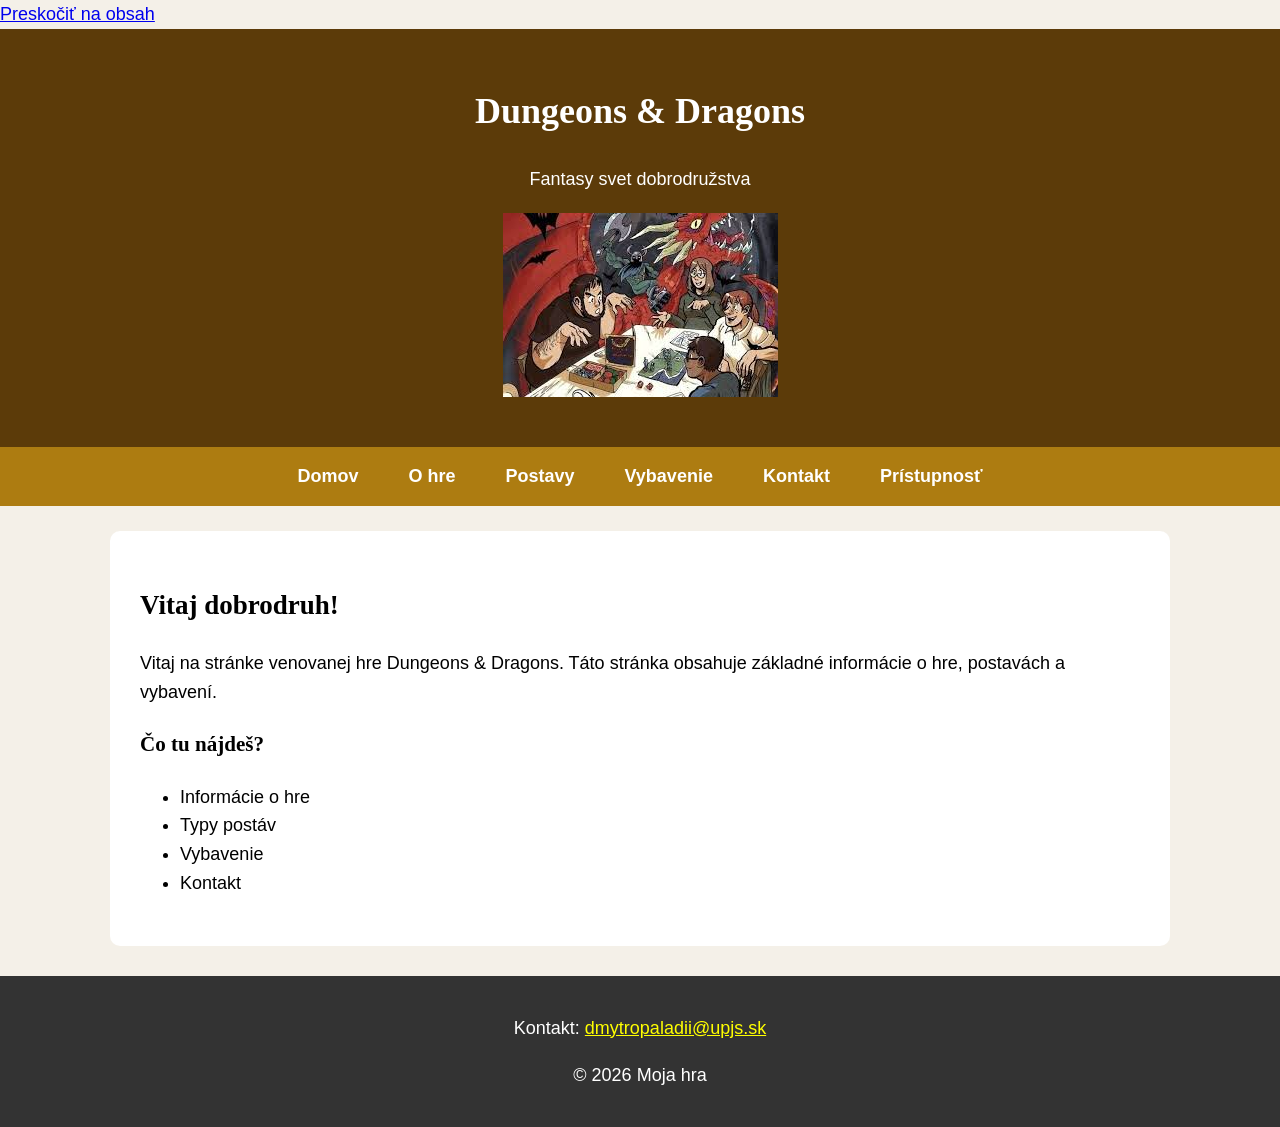
<file: index.html>
<!DOCTYPE html>
<html lang="sk">
<head>
<meta charset="UTF-8">
<meta name="viewport" content="width=device-width, initial-scale=1.0">
<title>D&D – Hlavná stránka</title>
<link rel="stylesheet" href="css/styly.css">
</head>

<body>

<a href="#main" class="skip-link">Preskočiť na obsah</a>

<header role="banner">
<h1>Dungeons & Dragons</h1>
<p>Fantasy svet dobrodružstva</p>

<img src="./dnd1.jpg" alt="Hráči Dungeons and Dragons pri stole">

</header>

<nav role="navigation" aria-label="Hlavná navigácia">
<ul>
<li><a href="index.html">Domov</a></li>
<li><a href="hra.html">O hre</a></li>
<li><a href="postavy.html">Postavy</a></li>
<li><a href="vybavenie.html">Vybavenie</a></li>
<li><a href="kontakt.html">Kontakt</a></li>
<li><a href="pristupnost.html">Prístupnosť</a></li>
</ul>
</nav>

<main id="main" role="main">

<h2>Vitaj dobrodruh!</h2>

<p>
Vitaj na stránke venovanej hre Dungeons & Dragons.
Táto stránka obsahuje základné informácie o hre,
postavách a vybavení.
</p>

<h3>Čo tu nájdeš?</h3>

<ul>
<li>Informácie o hre</li>
<li>Typy postáv</li>
<li>Vybavenie</li>
<li>Kontakt</li>
</ul>

</main>

<footer role="contentinfo">
<p>
Kontakt:
<a href="mailto:dmytropaladii@upjs.sk">
dmytropaladii@upjs.sk
</a>
</p>

<p>&copy; 2026 Moja hra</p>
</footer>

</body>
</html>
</file>
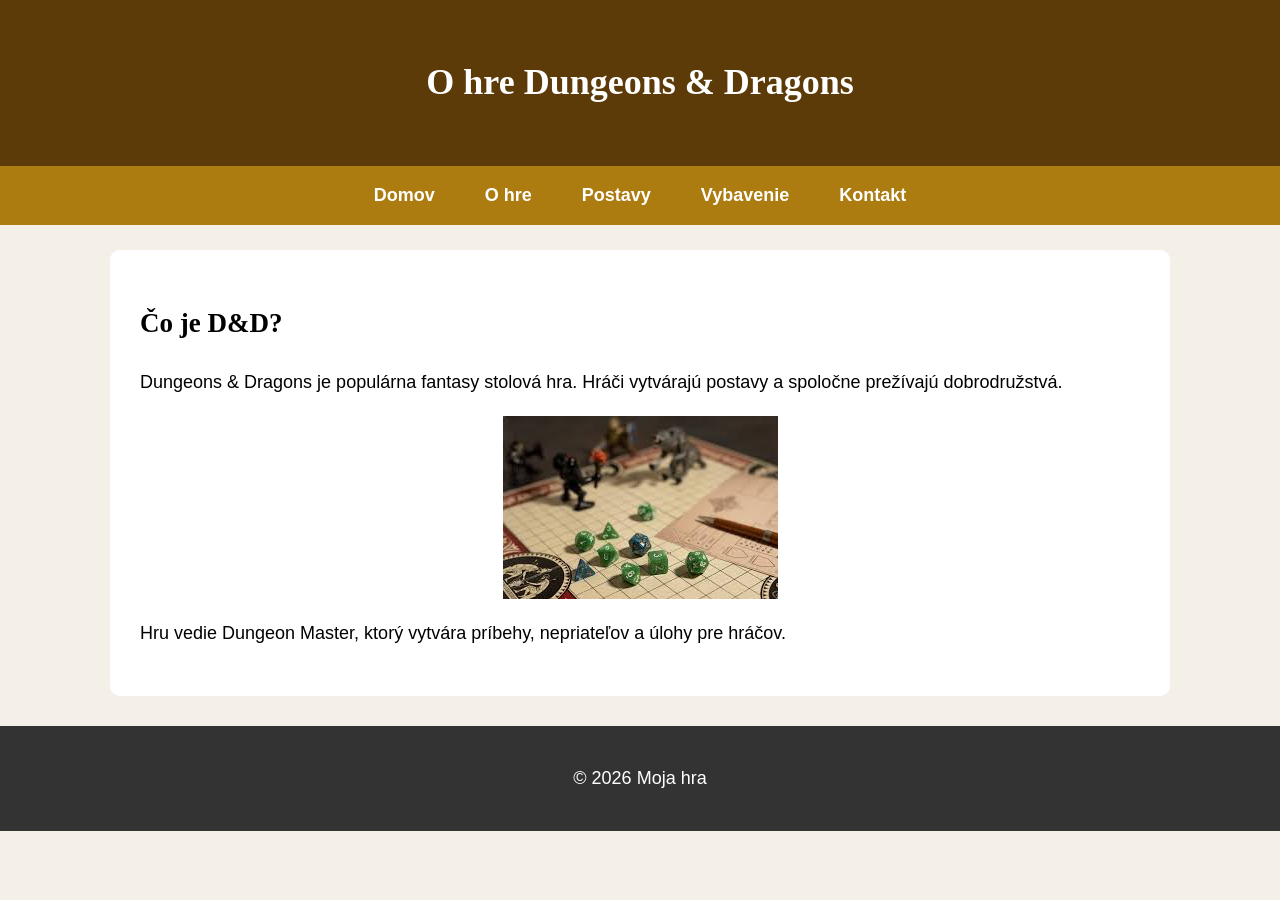
<file: hra.html>
<!DOCTYPE html>
<html lang="sk">
<head>
<meta charset="UTF-8">
<meta name="viewport" content="width=device-width, initial-scale=1.0">
<title>D&D – O hre</title>
<link rel="stylesheet" href="css/styly.css">
</head>

<body>

<header>
<h1>O hre Dungeons & Dragons</h1>
</header>

<nav>
<ul>
<li><a href="index.html">Domov</a></li>
<li><a href="hra.html">O hre</a></li>
<li><a href="postavy.html">Postavy</a></li>
<li><a href="vybavenie.html">Vybavenie</a></li>
<li><a href="kontakt.html">Kontakt</a></li>
</ul>
</nav>

<main>

<h2>Čo je D&D?</h2>

<p>
Dungeons & Dragons je populárna fantasy stolová hra.
Hráči vytvárajú postavy a spoločne prežívajú dobrodružstvá.
</p>

<img src="./dnd2.jpg" alt="Fantasy dobrodružstvo Dungeons and Dragons">
<p>
Hru vedie Dungeon Master, ktorý vytvára príbehy,
nepriateľov a úlohy pre hráčov.
</p>

</main>

<footer>
<p>&copy; 2026 Moja hra</p>
</footer>

</body>
</html>
</file>
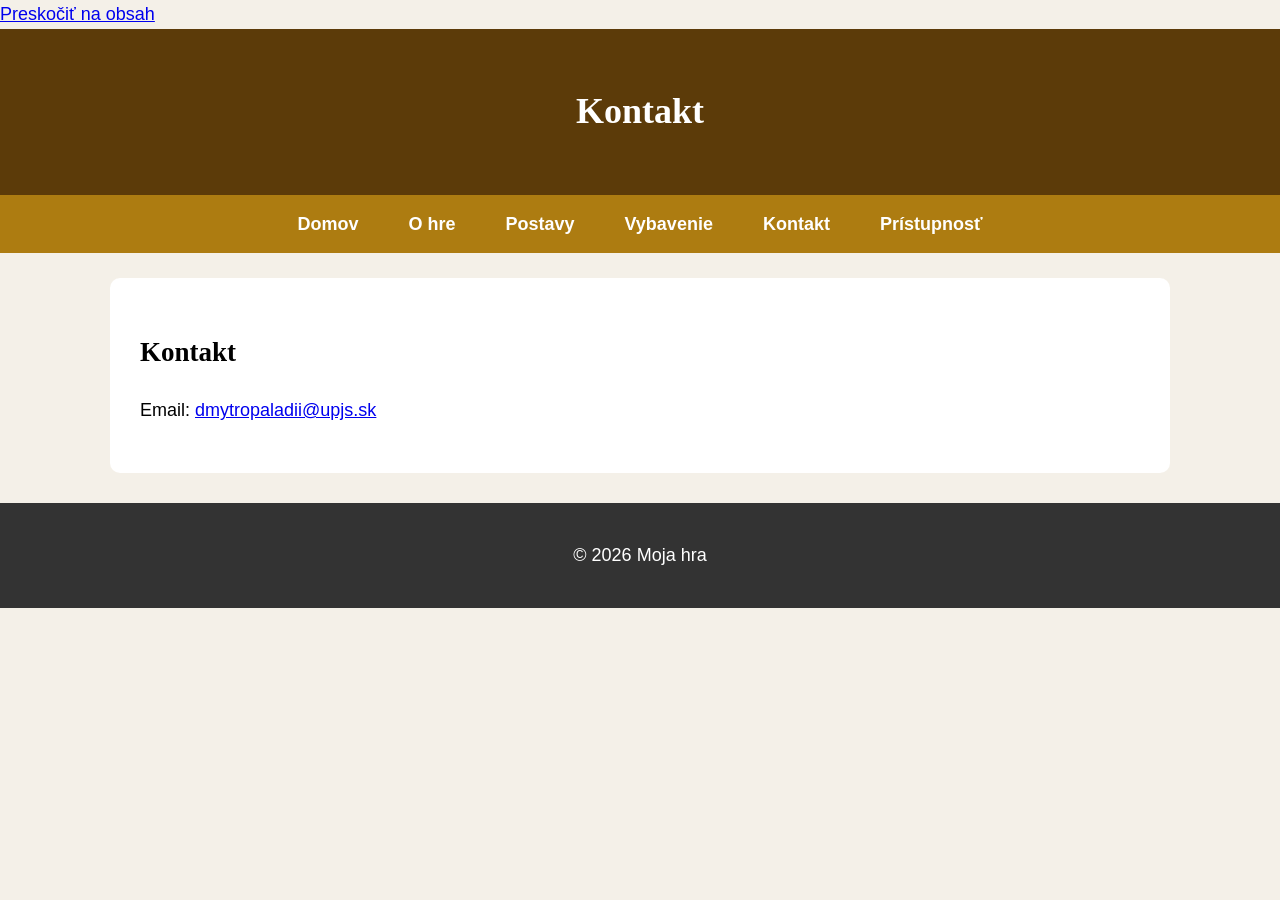
<file: kontakt.html>
<!DOCTYPE html>
<html lang="sk">
<head>
<meta charset="UTF-8">
<meta name="viewport" content="width=device-width, initial-scale=1.0">
<title>Kontakt</title>
<link rel="stylesheet" href="css/styly.css">
</head>

<body>

<a href="#main" class="skip-link">Preskočiť na obsah</a>

<header>
<h1>Kontakt</h1>
</header>

<nav aria-label="Hlavná navigácia">
<ul>
<li><a href="index.html">Domov</a></li>
<li><a href="hra.html">O hre</a></li>
<li><a href="postavy.html">Postavy</a></li>
<li><a href="vybavenie.html">Vybavenie</a></li>
<li><a href="kontakt.html">Kontakt</a></li>
<li><a href="pristupnost.html">Prístupnosť</a></li>
</ul>
</nav>

<main id="main">
<h2>Kontakt</h2>

<p>Email: 
<a href="mailto:dmytropaladii@upjs.sk">dmytropaladii@upjs.sk</a>
</p>

</main>

<footer>
<p>&copy; 2026 Moja hra</p>
</footer>

</body>
</html>
</file>
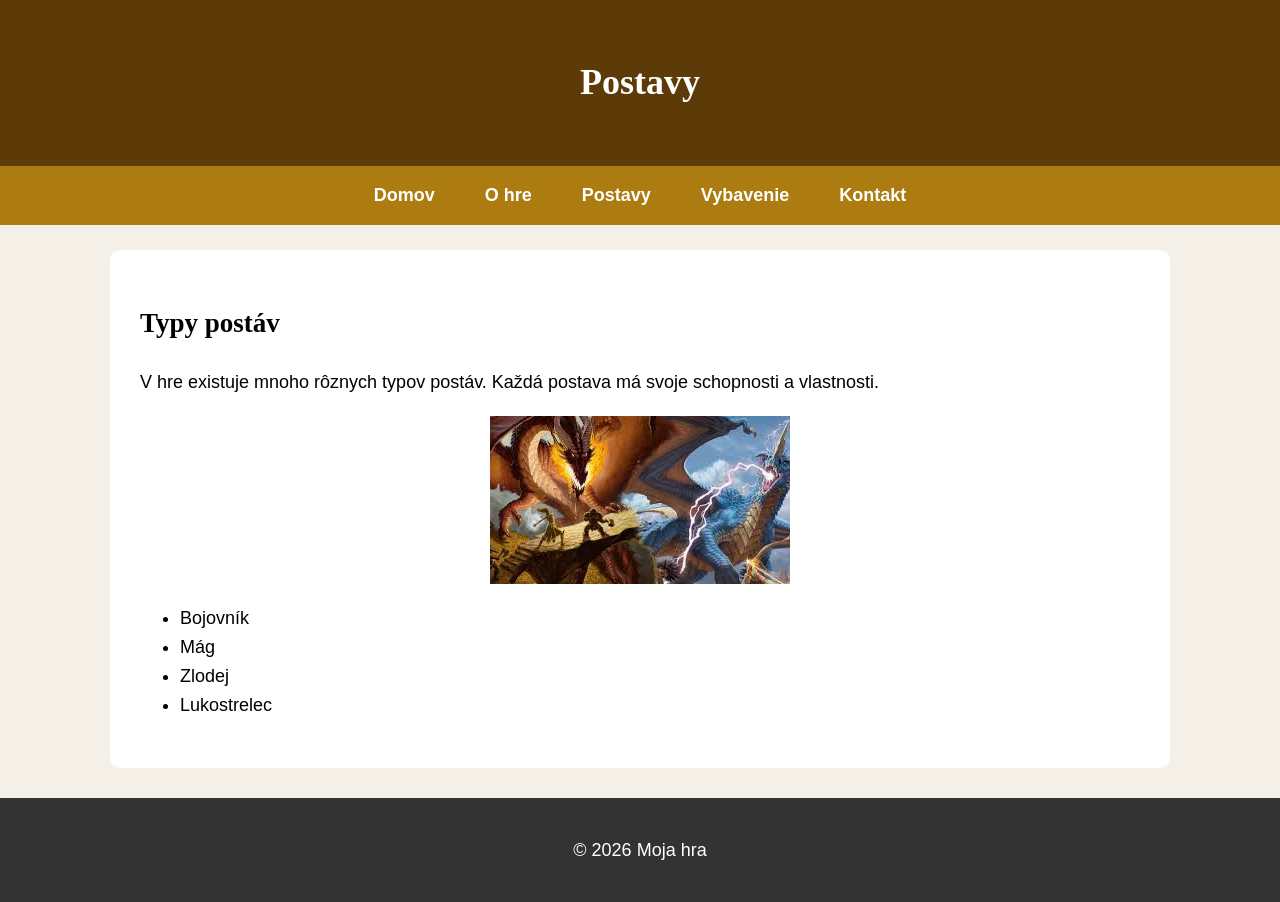
<file: postavy.html>
<!DOCTYPE html>
<html lang="sk">
<head>
<meta charset="UTF-8">
<meta name="viewport" content="width=device-width, initial-scale=1.0">
<title>D&D – Postavy</title>
<link rel="stylesheet" href="css/styly.css">
</head>

<body>

<header>
<h1>Postavy</h1>
</header>

<nav>
<ul>
<li><a href="index.html">Domov</a></li>
<li><a href="hra.html">O hre</a></li>
<li><a href="postavy.html">Postavy</a></li>
<li><a href="vybavenie.html">Vybavenie</a></li>
<li><a href="kontakt.html">Kontakt</a></li>
</ul>
</nav>

<main>

<h2>Typy postáv</h2>

<p>
V hre existuje mnoho rôznych typov postáv.
Každá postava má svoje schopnosti a vlastnosti.
</p>

<img src="./dnd3.jpg" alt="Fantasy draci v hre Dungeons and Dragons">
<ul>
<li>Bojovník</li>
<li>Mág</li>
<li>Zlodej</li>
<li>Lukostrelec</li>
</ul>

</main>

<footer>
<p>&copy; 2026 Moja hra</p>
</footer>

</body>
</html>
</file>
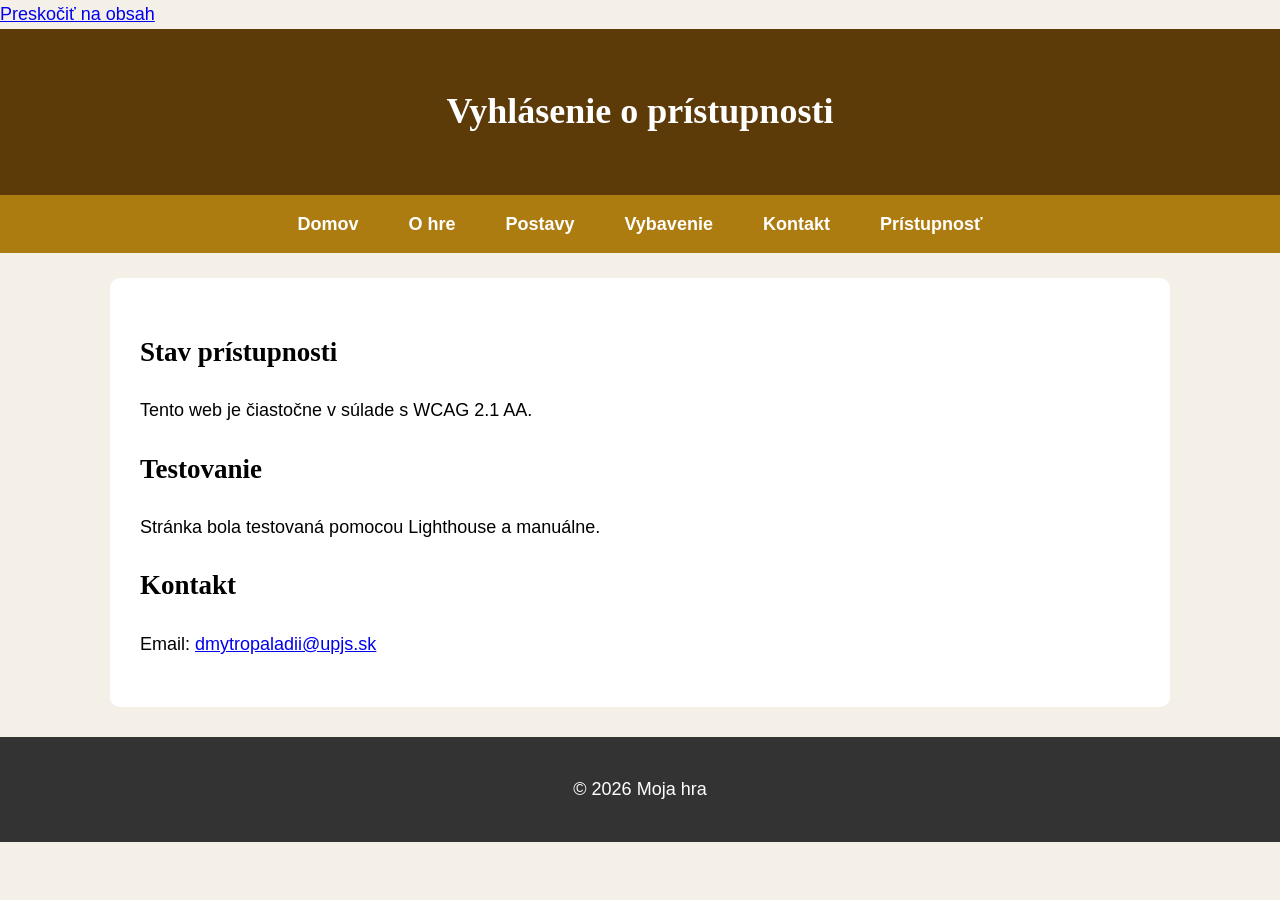
<file: pristupnost.html>
<!DOCTYPE html>
<html lang="sk">
<head>
<meta charset="UTF-8">
<meta name="viewport" content="width=device-width, initial-scale=1.0">
<title>Prístupnosť</title>
<link rel="stylesheet" href="css/styly.css">
</head>

<body>

<a href="#main" class="skip-link">Preskočiť na obsah</a>

<header>
<h1>Vyhlásenie o prístupnosti</h1>
</header>

<nav aria-label="Hlavná navigácia">
<ul>
<li><a href="index.html">Domov</a></li>
<li><a href="hra.html">O hre</a></li>
<li><a href="postavy.html">Postavy</a></li>
<li><a href="vybavenie.html">Vybavenie</a></li>
<li><a href="kontakt.html">Kontakt</a></li>
<li><a href="pristupnost.html">Prístupnosť</a></li>
</ul>
</nav>

<main id="main">

<h2>Stav prístupnosti</h2>
<p>Tento web je čiastočne v súlade s WCAG 2.1 AA.</p>

<h2>Testovanie</h2>
<p>Stránka bola testovaná pomocou Lighthouse a manuálne.</p>

<h2>Kontakt</h2>
<p>Email: 
<a href="mailto:dmytropaladii@upjs.sk">dmytropaladii@upjs.sk</a>
</p>

</main>

<footer>
<p>&copy; 2026 Moja hra</p>
</footer>

</body>
</html>
</file>
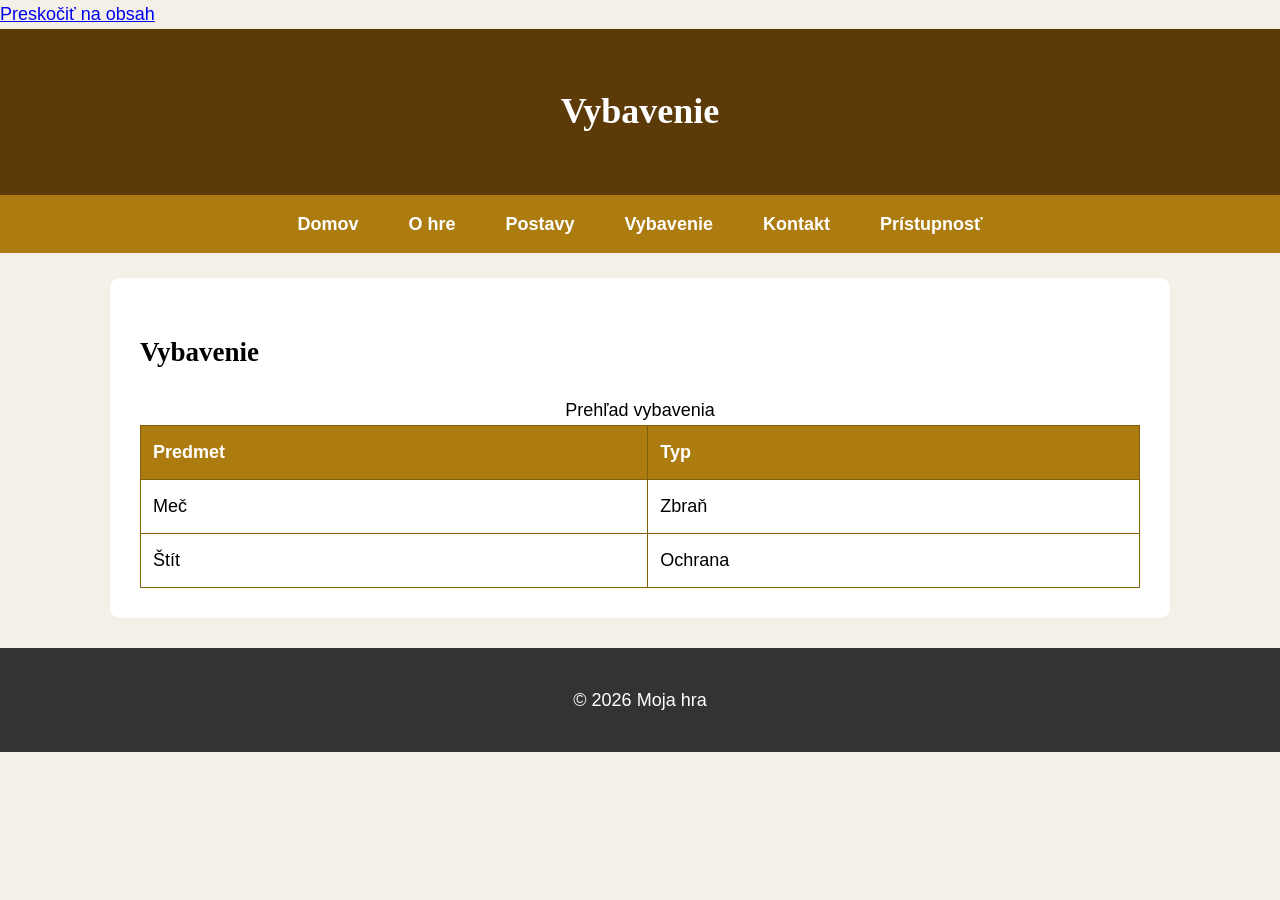
<file: vybavenie.html>
<!DOCTYPE html>
<html lang="sk">
<head>
<meta charset="UTF-8">
<meta name="viewport" content="width=device-width, initial-scale=1.0">
<title>Vybavenie</title>
<link rel="stylesheet" href="css/styly.css">
</head>

<body>

<a href="#main" class="skip-link">Preskočiť na obsah</a>

<header>
<h1>Vybavenie</h1>
</header>

<nav aria-label="Hlavná navigácia">
<ul>
<li><a href="index.html">Domov</a></li>
<li><a href="hra.html">O hre</a></li>
<li><a href="postavy.html">Postavy</a></li>
<li><a href="vybavenie.html">Vybavenie</a></li>
<li><a href="kontakt.html">Kontakt</a></li>
<li><a href="pristupnost.html">Prístupnosť</a></li>
</ul>
</nav>

<main id="main">
<h2>Vybavenie</h2>

<table>
<caption>Prehľad vybavenia</caption>
<tr>
<th scope="col">Predmet</th>
<th scope="col">Typ</th>
</tr>
<tr>
<td>Meč</td>
<td>Zbraň</td>
</tr>
<tr>
<td>Štít</td>
<td>Ochrana</td>
</tr>
</table>

</main>

<footer>
<p>&copy; 2026 Moja hra</p>
</footer>

</body>
</html>
</file>
<file: css/styly.css>
body {
    font-family: Arial, sans-serif;
    background-color: #f4f0e8;
    margin: 0;
    font-size: 18px;
    line-height: 1.6;
}

h1, h2, h3 {
    font-family: "Times New Roman", serif;
}

header {
    background: #5c3b09;
    color: white;
    padding: 30px;
    text-align: center;
}

nav {
    background: #ad7c11;
    padding: 15px;
}

nav ul {
    list-style: none;
    display: flex;
    gap: 20px;
    justify-content: center;
    padding: 0;
    margin: 0;
}

nav a {
    color: white;
    text-decoration: none;
    font-weight: bold;
    padding: 10px 15px;
    border-radius: 8px;
}

nav a:hover {
    background-color: #5c3b09;
    color: yellow;
}

main {
    padding: 30px;
    background: white;
    margin: 25px auto;
    max-width: 1000px;
    border-radius: 10px;
}

img {
    max-width: 100%;
    height: auto;
    display: block;
    margin: 20px auto;
}

table {
    width: 100%;
    border-collapse: collapse;
    margin-top: 20px;
}

th, td {
    border: 1px solid #806009;
    padding: 12px;
    text-align: left;
}

th {
    background-color: #ad7c11;
    color: white;
}

footer {
    background: #333;
    color: white;
    text-align: center;
    padding: 20px;
    margin-top: 30px;
}

footer a {
    color: yellow;
}

@media (max-width: 768px) {
    nav ul {
        flex-direction: column;
        align-items: center;
    }

    nav a {
        display: block;
        width: 200px;
        text-align: center;
    }
}
</file>
